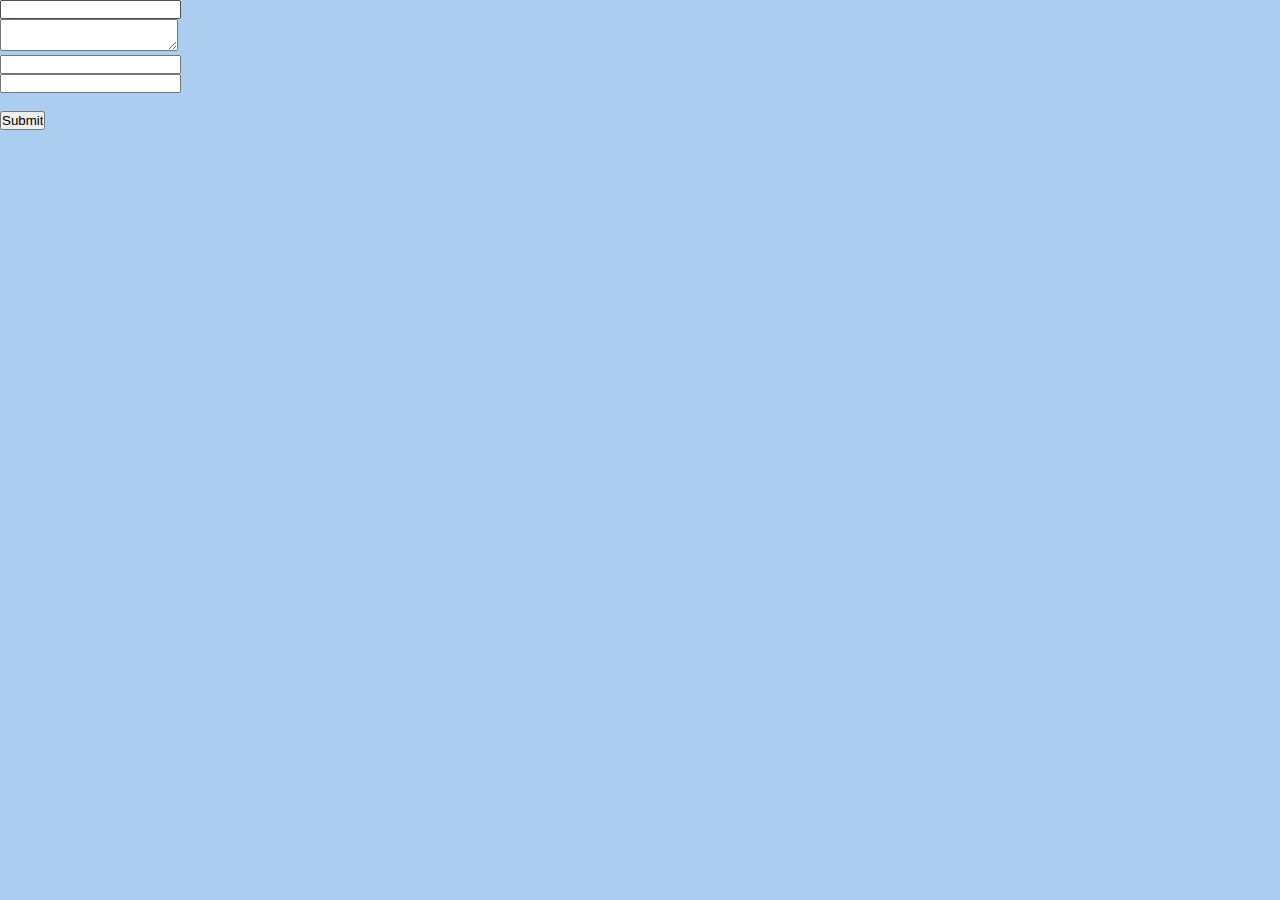
<file: index.html>
<!DOCTYPE html>
<html lang="en">
<head>
	<meta charset="UTF-8">
	<title>Document</title>
	<link rel="stylesheet" type="text/css" href="styles.css">
</head>
	<body>

		<input type="text" id="textfield"/><span id="textfieldctr"></span><span id="textfielderrors" class ="error-messages"></span></br>

		<textarea id="myarea"></textarea><span id="myareactr"></span><span id="myareaerrors" class ="error-messages"></span></br>

		<input type="password" id="passwordfield"/><span id="passwordctr"></span><span id="passwordfielderrors" class ="error-messages"></span></br>

		<input type="password" id="passwordconfirmfield"/><span id="passwordconfirmctr"></span><span id="passwordconfirmfielderrors" class ="error-messages"></span></br>

		<span id="matchpassword" class="error-messages"></span><br>
		<input type="submit" id="submitbtn">

		<script src="https://code.jquery.com/jquery-2.1.4.min.js"></script>
		<script src="scripts.js"></script>
	</body>
</html>
</file>
<file: styles.css>
.errors {
  border: solid red 2px;
  color: red;
}

.error-messages {
  color: red;
}

* {margin: 0; padding: 0;}

body {
  background: #ABCDEF;
  font-family: Nunito, arial, verdana;
}
#menu {
  background: #487099;
  width: 250px;
  margin: 100px auto 0 auto;
  color: white;
  /*Some cool shadow and glow effect*/
  box-shadow:
    0 5px 15px 1px rgba(0, 0, 0, 0.6),
    0 0 200px 1px rgba(255, 255, 255, 0.5);
}
/*heading styles*/
#menu h3 {
  font-size: 12px;
  line-height: 34px;
  padding: 0 10px;
  cursor: pointer;
  background: #1A4C80; /*fallback for browsers not supporting gradients*/
}
/*heading hover effect*/
#menu h3:hover {
  text-shadow: 0 0 1px rgba(255, 255, 255, 0.7);
}
/*iconfont styles*/
#menu h3 span {
  font-size: 16px;
  margin-right: 10px;
}
/*list items*/
#menu li {
  list-style-type: none;
}
/*links*/
#menu ul ul li a {
  color: white;
  text-decoration: none;
  font-size: 11px;
  line-height: 27px;
  display: block;
  padding: 0 15px;
  /*transition for smooth hover animation*/
  transition: all 1.15s;
}
/*hover effect on links*/
#menu ul ul li a:hover {
  background: #3CF;
  border-left: 5px solid #2BE;
}
/*Lets hide the non active LIs by default*/
#menu ul ul {
  display: none;
}
#menu li.active ul {
  display: block;
}
</file>
